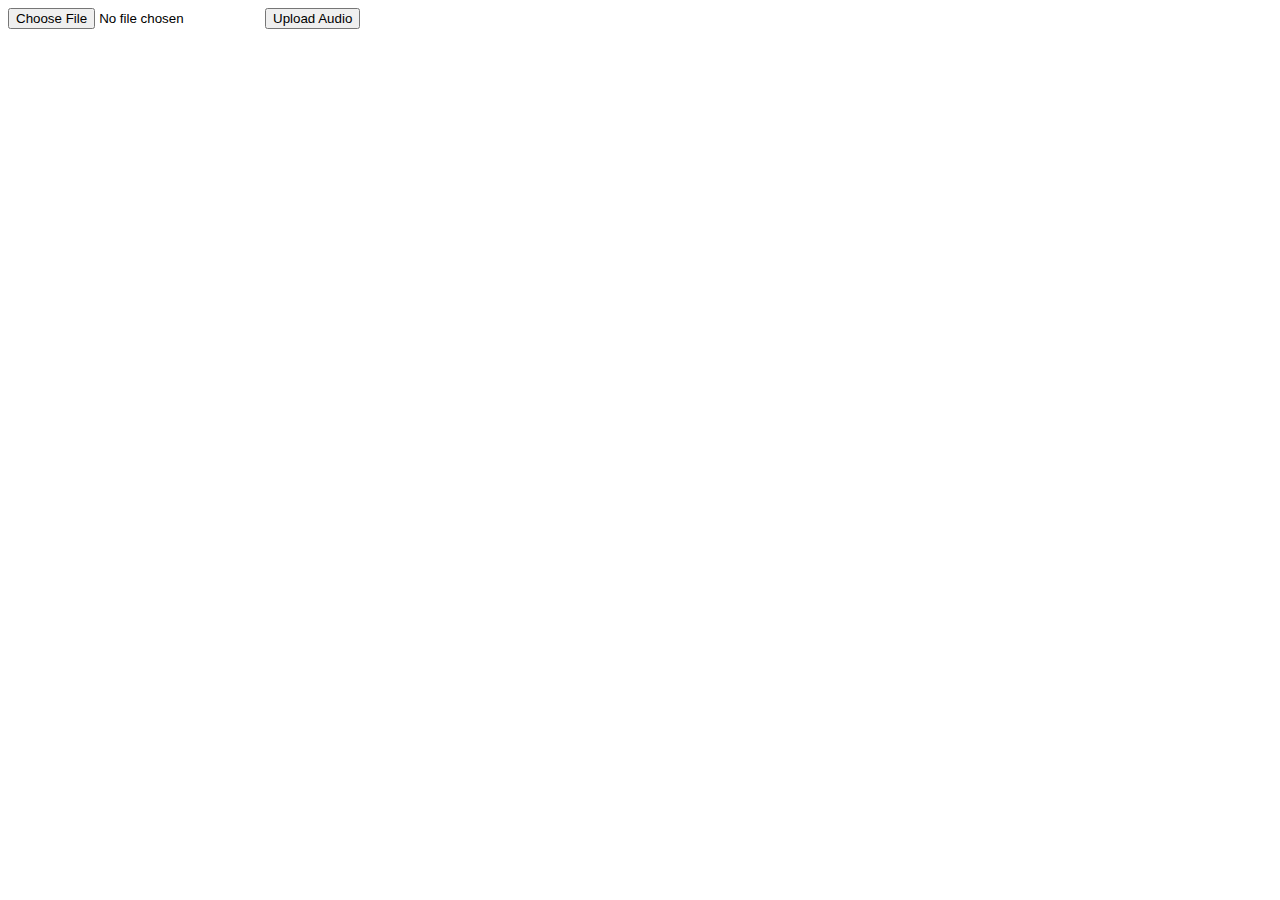
<file: php/index.html>
<!DOCTYPE html>
<html lang="en">
<head>
    <meta charset="UTF-8">
    <meta http-equiv="X-UA-Compatible" content="IE=edge">
    <meta name="viewport" content="width=device-width, initial-scale=1.0">
    <title>Document</title>
</head>
<body>
    <form action="upload.php" method="post" enctype="multipart/form-data">
        <input type="file" name="audioFile"/>
        <input type="submit" value="Upload Audio" name="save_audio"/>
    </form>
    
</body>
</html>
</file>
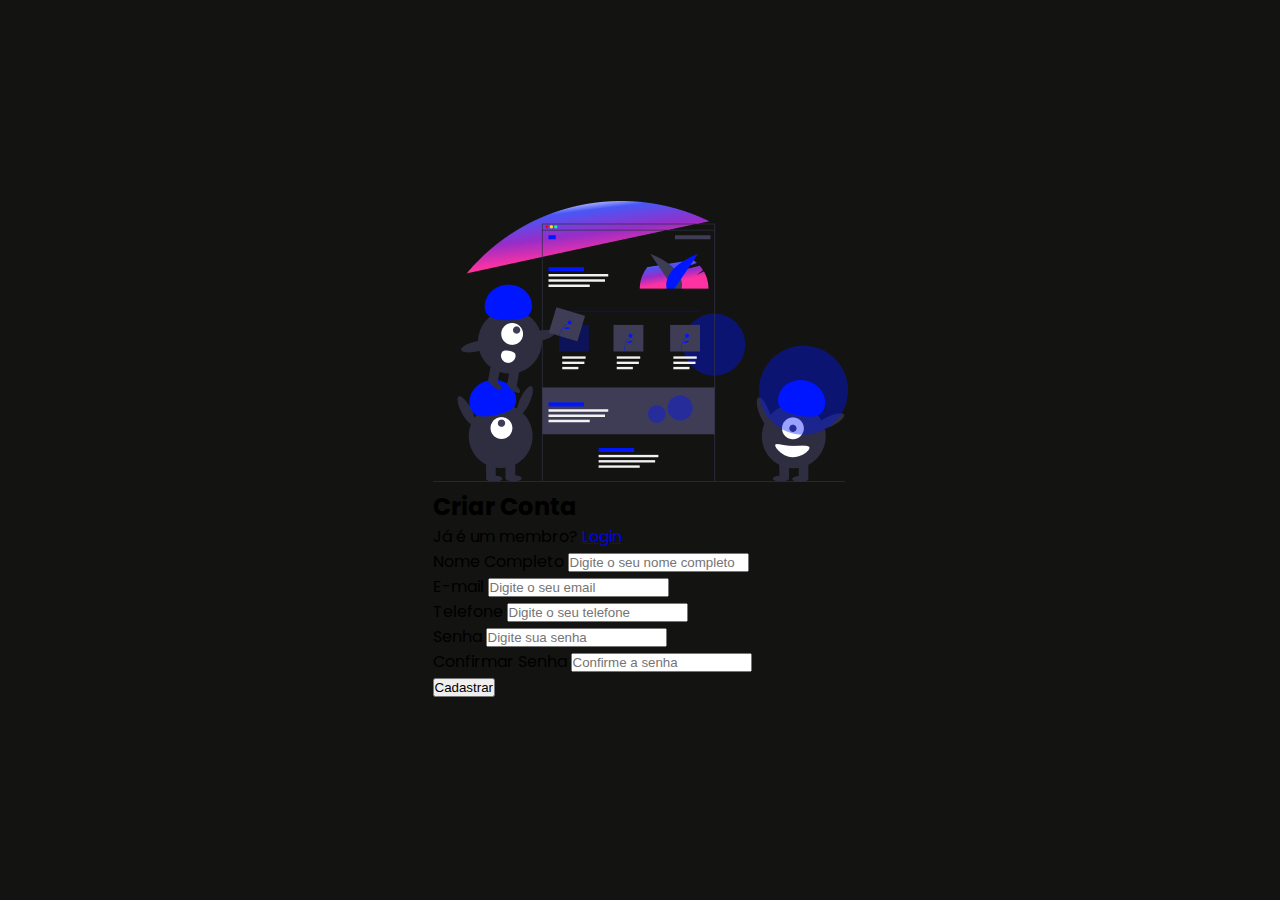
<file: cadastro.html>
<!DOCTYPE html>
<html lang="en">

<head>
    <meta charset="UTF-8">
    <meta http-equiv="X-UA-Compatible" content="IE=edge">
    <meta name="viewport" content="width=device-width, initial-scale=1.0">
    <link rel="stylesheet" href="style.css">
    <title>Formulario de Cadastro</title>
</head>

<body>
    <div class="box">
        <div class="img-box">
            <img src="img-formulario.png">
        </div>
        <div class="form-box">
            <h2>Criar Conta</h2>
            <p> Já é um membro? <a href="telaLogin.html"> Login </a> </p>
            <form action="#">
                <div class="input-group">
                    <label for="nome" id="nomeCompleto"> Nome Completo</label>
                    <input type="text" id="nome" placeholder="Digite o seu nome completo" required>
                </div>

                <div class="input-group">
                    <label for="email" id="emailCompleto">E-mail</label>
                    <input type="email" id="email" placeholder="Digite o seu email" required>
                </div>

                <div class="input-group">
                    <label for="telefone" id="telefoneCompleto">Telefone</label>
                    <input type="tel" id="telefone" placeholder="Digite o seu telefone" required>
                </div>

                <div class="input-group w50">
                    <label for="senha" id="senhaCompleto">Senha</label>
                    <input type="password" id="senha" placeholder="Digite sua senha" required>
                </div>

                <div class="input-group w50">
                    <label for="Confirmarsenha" id="confirmarSenhaCompleto">Confirmar Senha</label>
                    <input type="password" id="confirmarSenha" placeholder="Confirme a senha" required>
                </div>

                <div class="input-group">
                    <button type="submit" onclick="cadastrarUsuario()" id="botaoCadastrar">Cadastrar</button>
                    <table id="tabela"></table>
                    <script src="index.js"></script>
                </div>

            </form>
        </div>
    </div>
</body>
</html>
</file>
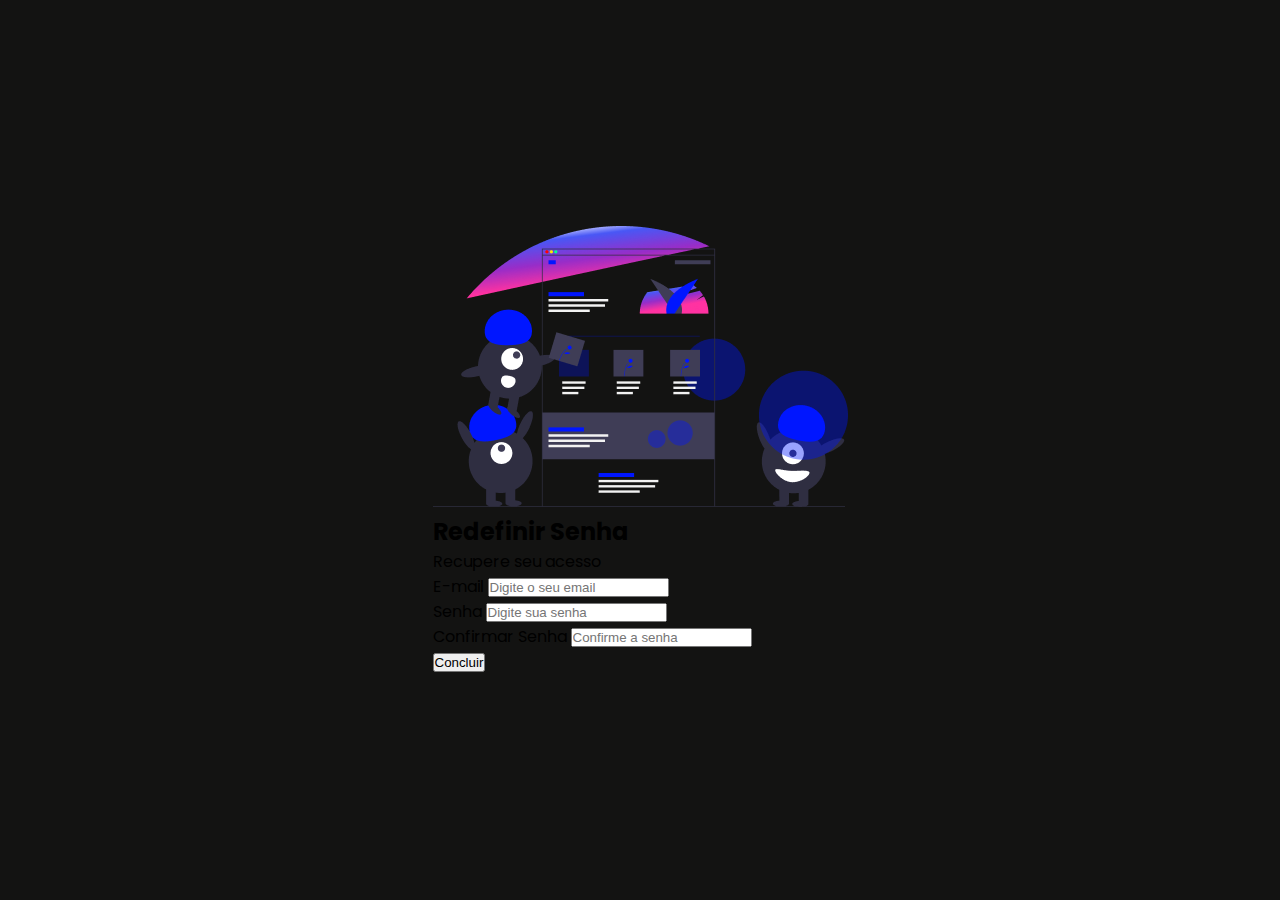
<file: esqueceuSenha.html>
<!DOCTYPE html>
<html lang="en">

<head>
    <meta charset="UTF-8">
        <meta http-equiv="X-UA-Compatible" content="IE=edge">
        <meta name="viewport" content="width=device-width, initial-scale=1.0">
        <link rel="stylesheet" href="style.css">
        <title>Redefinição de Senha</title>
</head>

<body>
    <div class="box">
        <div class="img-box">
            <img src="img-formulario.png">
        </div>
        <div class="form-box">
            <h2>Redefinir Senha</h2>
            <p> Recupere seu acesso  </p>
            <form action="#">
                <div class="input-group">
                    <label for="email" id="emailCompleto">E-mail</label>
                    <input type="email" id="email" placeholder="Digite o seu email" required>
                </div>

                <div class="input-group w50">
                    <label for="senha" id="senhaCompleto">Senha</label>
                    <input type="password" id="senha" placeholder="Digite sua senha" required>
                </div>

                <div class="input-group w50">
                    <label for="Confirmarsenha" id="confirmarSenhaCompleto">Confirmar Senha</label>
                    <input type="password" id="confirmarSenha" placeholder="Confirme a senha" required>
                </div>

                <div class="input-group">
                    <button type="submit" onclick="redefinirSenha()" id="botaoCadastrar">Concluir</button>
                    <table id="tabela"></table>
                    <script src="index.js"></script>
                </div>

            </form>
        </div>
    </div>
</body>
</html>
</file>
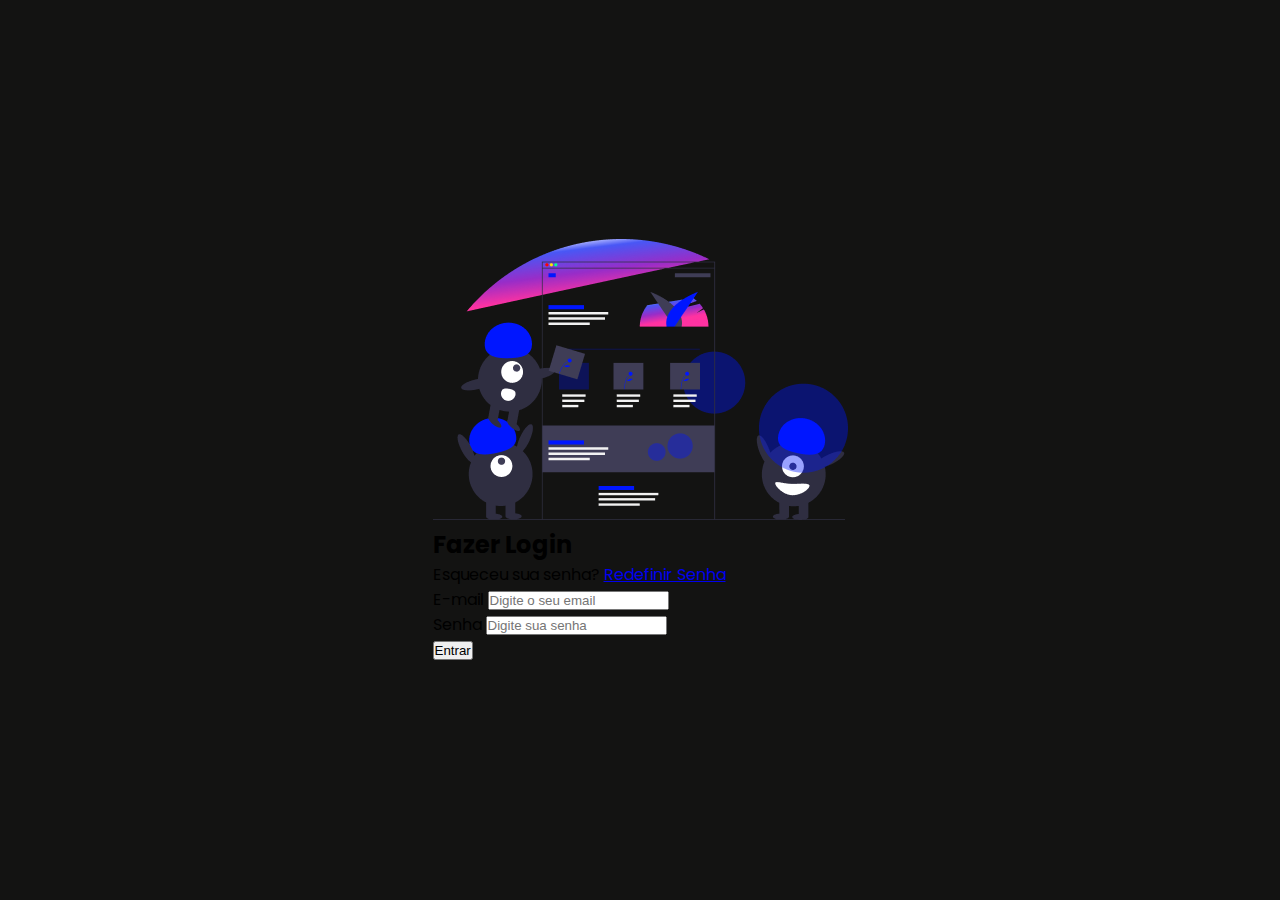
<file: telaLogin.html>
<!DOCTYPE html>
<html lang="en">
    <head>
        <meta charset="UTF-8">
        <meta http-equiv="X-UA-Compatible" content="IE=edge">
        <meta name="viewport" content="width=device-width, initial-scale=1.0">
        <link rel="stylesheet" href="style.css">
        <title>Login</title>
    </head>
    <body>
        <div class="box">
            <div class="img-box">
                <img src="img-formulario.png">
            </div>
            <div class="form-box">
                <h2>Fazer Login</h2>
                <p> Esqueceu sua senha? <a href="esqueceuSenha.html"> Redefinir Senha </a> </p>
                <form action="#">
                       
                    <div class="input-group">
                        <label for="email" id="emailCompleto">E-mail</label>
                        <input type="email" id="email" placeholder="Digite o seu email" required>
                    </div>
    
                    <div class="input-group">
                        <label for="senha" id="senhaCompleto">Senha</label>
                        <input type="password" id="senha" placeholder="Digite sua senha" required>
                    </div>
    
    
                    <div class="input-group">
                        <button type="submit" onclick="Logar()" id="botaoCadastrar">Entrar</button>
                        <table id="tabela"></table>
                        <script src="index.js"></script>
                    </div>
    
                </form>
            </div>
        </div>
    </body>
    </html>
</file>
<file: style.css>
/* Google Font 'Poppins'  */
@import url('https://fonts.googleapis.com/css2?family=Poppins:wght@100;200;300;400;500;600;700;800;900&display=swap');
* {
    padding: 0%;
    margin: 0%;
    box-sizing: border-box;
}

body {
    width: 100%;
    height: 100vh;
    background-color: #131312;
    font-family: 'Poppins' , sans-serif;
    display: flex;
    align-items: center;
    justify-content: center;
}

header {
    width: 85%;
    height: 95%;
    /* border: 1px solid #fff; */
    display: flex;
    flex-wrap: wrap;
    overflow: hidden;
}

header .menu_side, .song_side {
    position: relative;
    width: 25%;
    height: 90%;
    /* border: 1px solid #fff; */
    background-color: #111727;
    box-shadow: 5px 0px 2px #090f1f;
    color: #fff;
}

header .song_side {
    width: 100%;
    background: #0b1320;
}

header .master_play {
    width: 100%;
    height: 10%;
    background: #111727;
    box-shadow: 0px 3px 8px #090f1f;
}

header .menu_side h1 {
    font-size: 20px;
    margin: 15px 0px 0px 20px;
    font-weight: 500;
}

header .menu_side .playlist {
    margin:  40px 0px 0px 20px;
}

header .menu_side .playlist h4 {
    font-size: 14px;
    font-weight: 400;
    padding-bottom: 10px;
    color: #4c5262;
    cursor: pointer;
    display: flex;
    align-items: center;
    transition: .3s linear;
}
header .menu_side .playlist h4:hover {
    color: #fff;
}
header .menu_side .playlist h4 span{
    position: relative;
    margin-right: 35px;
}
header .menu_side .playlist h4 span::before{
    content: '';
    position: absolute;
    width: 4px;
    height: 4px;
    border: 2px solid #4c5262;
    border-radius: 50%;
    top: -4px;
    transition: .3s linear;
}
header .menu_side .playlist h4:hover span::before{
    border: 2px solid #fff;
}
header .menu_side .playlist h4 .bi{
    display: none;
}
header .menu_side .playlist .active{
    color: #36e2ec;
}
header .menu_side .playlist .active span{
    display: none;
}
header .menu_side .playlist .active .bi{
    display: flex;
    margin-right: 20px;
}
header .menu_side .menu_song {
    width: 100%;
    height: 300px;
    /* border: 1px solid #fff; */
    margin-top: 40px;
}
header .menu_side .menu_song li{
    position: relative;
    list-style-type: none;
    padding: 5px 0px 5px 20px;
    display: flex;
    align-items: center;
    margin-bottom: 10px;
    cursor: pointer;
    transition: .3s linear;
}
header .menu_side .menu_song li:hover{
    background: rgb(105, 105, 170,.1);
}
header .menu_side .menu_song li span{
    font-size: 12px;
    font-weight: 600;
    color: #4c5262;
}
header .menu_side .menu_song li img{
    width: 32px;
    height: 32px;
    margin-left: 25px;
}
header .menu_side .menu_song li h5{
    font-size: 11px;
    margin-left: 15px;
}
header .menu_side .menu_song li h5 .subtitle{
    font-size: 9px;
    color: #4c5262;
}
header .menu_side .menu_song li .bi{
    position: absolute;
    right: 15px;
    top: 6px;
    font-size: 16px;
}

header .master_play {
    display: flex;
    align-items: center;
    padding: 0px 20px;
}
header .master_play .wave{
    width: 30px;
    height: 30px;
    /* border: 1px solid #fff; */
    padding-bottom: 5px;
    display: flex;
    align-items: flex-end;
    margin-right: 10px;
}
header .master_play .wave .wave1{
    width: 3px;
    height: 10px;
    margin-right: 3px ;
    border-radius: 10px 10px 0px 0px ;
    background: #36e2ec;
    animation: unset;
}
header .master_play .wave .wave1:nth-child(2){
    height: 13px;
    /* animation-delay: .4s; */
}
header .master_play .wave .wave1:nth-child(3){
    height: 8px;
    /* animation-delay: .8s; */
}
/* javascript class wave  */
header .master_play .active2 .wave1{
    animation: wave .5s linear infinite;
}
header .master_play .active2 .wave1:nth-child(2){
    animation-delay: .4s;
}
header .master_play .active2 .wave1:nth-child(3){
    animation-delay: .8s;
}

@keyframes wave {
    0%{
        height: 10px;
    }
    50%{
        height: 15px;
    }
    100%{
        height: 10px;
    }
}


header .master_play img {
    width: 35px;
    height: 35px;
}
header .master_play h5 {
    width: 130px;
    font-size: 13px;
    margin-left: 15px;
    color: #fff;
    line-height: 17px;
}
header .master_play h5 .subtitle{
   font-size: 11px;
   color: #4c5262;
}
header .master_play .icon{
   font-size: 20px;
   color: #fff;
   margin: 0px 20px 0px 40px;
   outline: none;
}
header .master_play .icon .bi{
 cursor: pointer;
 outline: none;
}
header .master_play .icon .bi:nth-child(2){
border: 1px solid rgb(105, 105, 170,.1);
border-radius: 50%;
padding: 1px 4px 0px 6px;
margin: 0px 5px;
transition: .3s linear;
}

header .master_play span {
    color: #fff;
    width: 32px;
    font-size: 11px;
    font-weight: 400;
}
header .master_play #currentStart{
    margin: 0px 0px 0px 20px;
}

header .master_play .bar {
    position: relative;
    width: 43%;
    height: 2px;
    background: rgb(105, 105, 170,.1);
    margin: 0px 15px 0px 10px;
}
header .master_play .bar .bar2{
   position: absolute;
   background: #36e2ec;
   width: 0%;
   height: 100%;
   top: 0;
   transition: 1s linear;
}
header .master_play .bar .dot{
   position: absolute;
   width: 5px;
   height: 5px;
   background: #36e2ec;
   border-radius: 50%;
   left: 0%;
   top: -1px;
   transition: 1s linear;
}
header .master_play .bar .dot::before{
    content: '';
   position: absolute;
   width: 15px;
   height: 15px;
   border:1px solid #36e2ec;
   border-radius: 50%;
   left: -6px;
   top: -6px;
  box-shadow: inset 0px 0px 3px #36e2ec;
}
header .master_play .bar input{
   position: absolute;
   width: 100%;
   top: -6px;
   left: 0;
   cursor: pointer;
   z-index: 99999999;
   transition: 3s linear;
   opacity: 0;
}
header .master_play .vol{
  position: relative;
  width: 100px;
  height: 2px;
  margin-left: 50px;
 background: rgb(105, 105, 170,.1); 
}
header .master_play .vol .bi{
position: absolute;
color: #fff;
font-size: 25px;
top: -17px;
left: -30px;
}
header .master_play .vol input{
    position: absolute;
    width: 100%;
    top: -10px;
    left: 0;
    cursor: pointer;
    z-index: 99999999;
    transition: 3s linear;
    opacity: 0;
 }

 header .master_play .vol .vol_bar{
    position: absolute;
    background: #36e2ec;
    width: 0%;
    height: 100%;
    top: 0;
    transition: 1s linear;
 }
 header .master_play .vol .dot{
    position: absolute;
    width: 5px;
    height: 5px;
    background: #36e2ec;
    border-radius: 50%;
    left: 0%;
    top: -1px;
    transition: 1s linear;
 }
 header .master_play .vol .dot::before{
     content: '';
    position: absolute;
    width: 15px;
    height: 15px;
    border:1px solid #36e2ec;
    border-radius: 50%;
    left: -6px;
    top: -6px;
   box-shadow: inset 0px 0px 3px #36e2ec;
 }

 header .song_side {
     z-index: 2;
 }
 header .song_side::before{
     content: '';
     position: absolute;
     width: 100%;
     height: 300px;
     background: url('bg.png');
     z-index: -1;
 }
 header .song_side nav{
    width: 90%;
    height: 10%;
    margin: auto;
    /* border: 1px solid #fff; */
    display: flex;
    align-items: center;
    justify-content: space-between;
 }
 header .song_side nav ul{
    display: flex;
 }
 header .song_side nav ul li{
    position: relative;
    list-style-type: none;
    font-size: 13px;
    color: #4c5262;
    margin-right: 25px;
    cursor: pointer;
    transition: .3s linear;
 }
 header .song_side nav ul li:hover{
   color: #fff;
 }
 header .song_side nav ul li:nth-child(1){
   color: #fff;
 }
 header .song_side nav ul li span{
   position: absolute;
   width: 100%;
   height: 2.5px;
   background: #36e2ec;
   bottom: -5px;
   left: 0;
   border-radius: 20px;
 }
 header .song_side nav .search{
   position: relative;
   width: 40%;
   padding: 1px 10px;
   border-radius: 20px;
   color: gray;
 }
 header .song_side nav .search::before{
     content: '';
   position: absolute;
   width: 100%;
   height: 100%;
   border-radius: 20px;
   background: rgb(184, 184, 184,.1);
   backdrop-filter: blur(5px);
   z-index: -1;
 }
 header .song_side nav .search .bi{
    font-size: 13px;
    padding: 3px 0px 0px 10px;
 }
 header .song_side nav .search input{
    background: none;
    outline: none;
    border: none;
    padding: 0px 10px;
    color: #fff;
    font-size: 12px;
 }
 header .song_side nav .user{
    position: relative;
    width: 30px;
    height: 30px;
    border-radius: 50%;
    cursor: pointer;
 }
 header .song_side nav .user img{
    position: absolute;
    width: 30px;
    height: 30px;
    border-radius: 50%;
    box-shadow: 2px 2px 8px #131312;
 }

 header .song_side .content {
     width:90%;
     height: 30%;
     margin: auto;
     /* border: 1px solid #fff; */
     padding-top: 20px;
 }
 
 header .song_side .content h1{
    font-size: 25px;
    font-weight: 600;
 }
 header .song_side .content p{
    font-size: 11px;
    font-weight: 400;
    color: #4c5262;
    margin: 5px;
 }
 header .song_side .content .buttons{
    margin-top: 15px;
 }
 header .song_side .content .buttons button{
    width: 130px;
    height: 30px;
    border: 2px solid #36e2ec;
    outline: none;
    border-radius: 20px;
    background: #5adae0;
    color: #fff;
    cursor: pointer;
    transition: .3s linear;
 }
 header .song_side .content .buttons button:hover{
    border: 2px solid #36e2ec;
    background: none;
    color: #36e2ec;
 }
 header .song_side .content .buttons button:nth-child(2){
    border: 2px solid #36e2ec;
    background: none;
    color: #36e2ec;
 }
 header .song_side .content .buttons button:nth-child(2):hover{
    border: 2px solid #36e2ec;
    background: #36e2ec;
    color: #fff;
 }

 header .song_side .popular_song {
     width: 90%;
     height: auto;
     /* border: 1px solid #fff; */
     margin: auto;
     margin-top: 15px;
 }
 header .song_side .popular_song .h4{
    display: flex;
    align-items: center;
    justify-content: space-between;
 }
 header .song_side .popular_song .h4 .bi{
    color: #a4a8b4;
    cursor: pointer;
    transition: .3s linear;
 }
 header .song_side .popular_song .h4 .bi:hover{
    color: #fff;
 }

 header .song_side .popular_song .pop_song {
     width: 100%;
     height: 150px;
     margin-top: 15px;
     display: flex;
     overflow-x: auto;
     scroll-behavior: smooth;
 }
 header .song_side .popular_song .pop_song::-webkit-scrollbar{
     display: none;
 }
 header .song_side .popular_song .pop_song li{
     min-width: 100px;
     height: 140px;
     list-style-type: none;
     margin-right: 10px;
     transition: .3s linear;
 }
 header .song_side .popular_song .pop_song li:hover{
     background: rgb(105, 105, 170,.1);
 }
 header .song_side .popular_song .pop_song li .img_play{
    position: relative;
    width: 100px;
    height: 100px;
    display: flex;
    align-items: center;
    justify-content: center;
 }
 header .song_side .popular_song .pop_song li .img_play img{
   width: 100%;
   height: 100%;
 }
 header .song_side .popular_song .pop_song li .img_play .bi{
   position: absolute;
   font-size: 20px;
   cursor: pointer;
   transition: .3s linear;
   opacity: 0;
 }
 header .song_side .popular_song .pop_song li .img_play:hover .bi{
   opacity: 1;
 }
 header .song_side .popular_song .pop_song li h5{
   padding: 5px 0px 0px 5px;
   line-height: 15px;
   font-size: 10px;
 }
 header .song_side .popular_song .pop_song li h5 .subtitle{
   font-size: 9px;
   color: #4c5262;
 }

 header .song_side .popular_artists {
    width: 90%;
    height: auto;
    /* border: 1px solid #fff; */
    margin: auto;
    margin-top: 15px;
}
header .song_side .popular_artists .h4{
   display: flex;
   align-items: center;
   justify-content: space-between;
}
header .song_side .popular_artists .h4 .bi{
   color: #a4a8b4;
   cursor: pointer;
   transition: .3s linear;
}
header .song_side .popular_artists .h4 .bi:hover{
   color: #fff;
}
header .song_side .popular_artists .item{
  width: 100%;
  height: auto;
  margin-top: 10px;
  display: flex;
  overflow-x: auto;
  scroll-behavior: smooth;
}
header .song_side .popular_artists .item::-webkit-scrollbar{
  display: none;
}
header .song_side .popular_artists .item li{
 list-style-type: none;
 position: relative;
 min-width: 60px;
 height: 60px;
 /* background-color: #fff; */
 border-radius: 50%;
 margin-right: 20px;
 cursor: pointer;
}
header .song_side .popular_artists .item li img{
 width: 100%;
 height: 100%;
 border-radius: 50%;
 position: absolute;
}
</file>
